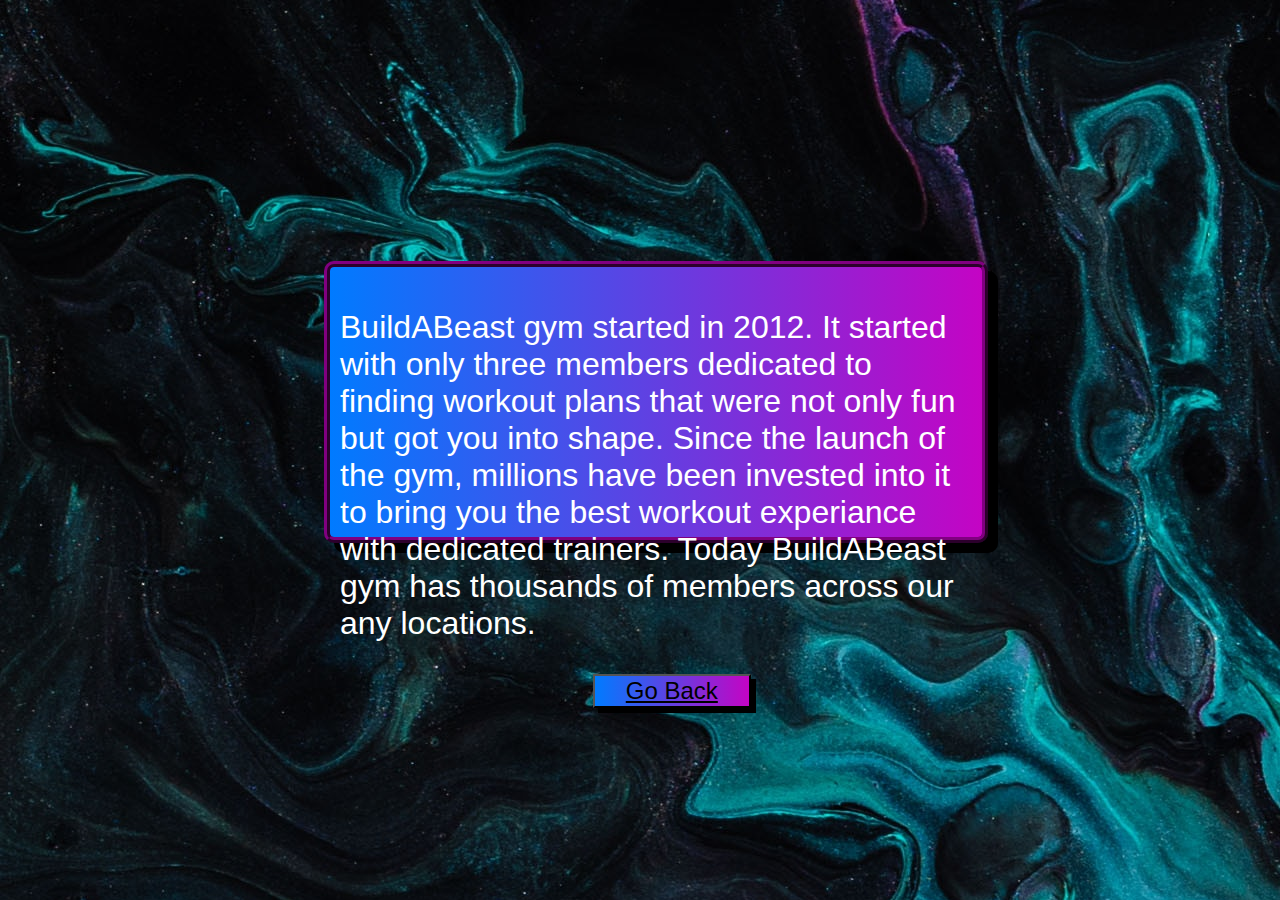
<file: about.html>
<!DOCTYPE html>
<html lang="en">
<head>
    <meta charset="UTF-8">
    <meta name="viewport" content="width=device-width, initial-scale=1.0">
    <link rel="stylesheet" href="signin.css">
    <title>About</title>
</head>
<body>
    <div class="container2">
        <p>BuildABeast gym started in 2012. It started with only three members dedicated to finding workout plans that were not only fun but got you into shape. Since the launch of the gym, millions have been invested into it to bring you the best workout experiance with dedicated trainers. Today BuildABeast gym has thousands of members across our any locations.</p>
        <button id="btn"><a href="index.html">Go Back</a></button>
    </div>
</body>
</html>
</file>
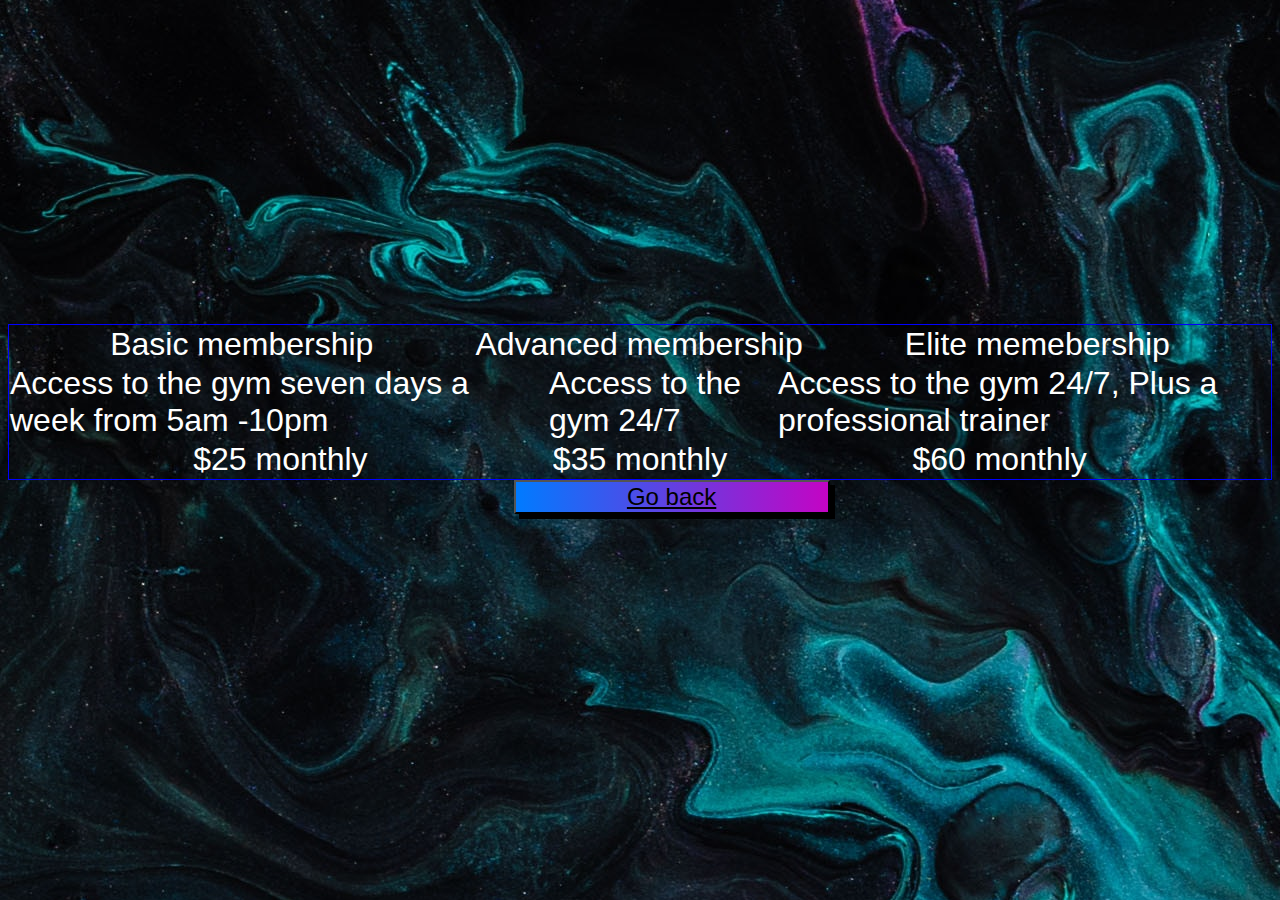
<file: pricing.html>
<!DOCTYPE html>
<html lang="en">
<head>
    <meta charset="UTF-8">
    <meta name="viewport" content="width=device-width, initial-scale=1.0">
    <link rel="stylesheet" href="signin.css">
    <title>Pricing</title>
</head>
<body>
    <table>
        <tr>
            <td>Basic membership</td>
            <td>Advanced membership</td>
            <td>Elite memebership</td>
        </tr>
        <tr>
            <td>Access to the gym seven days a week from 5am -10pm</td>
            <td>Access to the gym 24/7</td>
            <td>Access to the gym 24/7, Plus a professional trainer</td>
        </tr>
        <tr>
            <td>$25 monthly</td>
            <td>$35 monthly</td>
            <td>$60 monthly</td>
        </tr>
    </table>
    <button><a href="index.html">Go back</a></button>
</body>
</html>
</file>
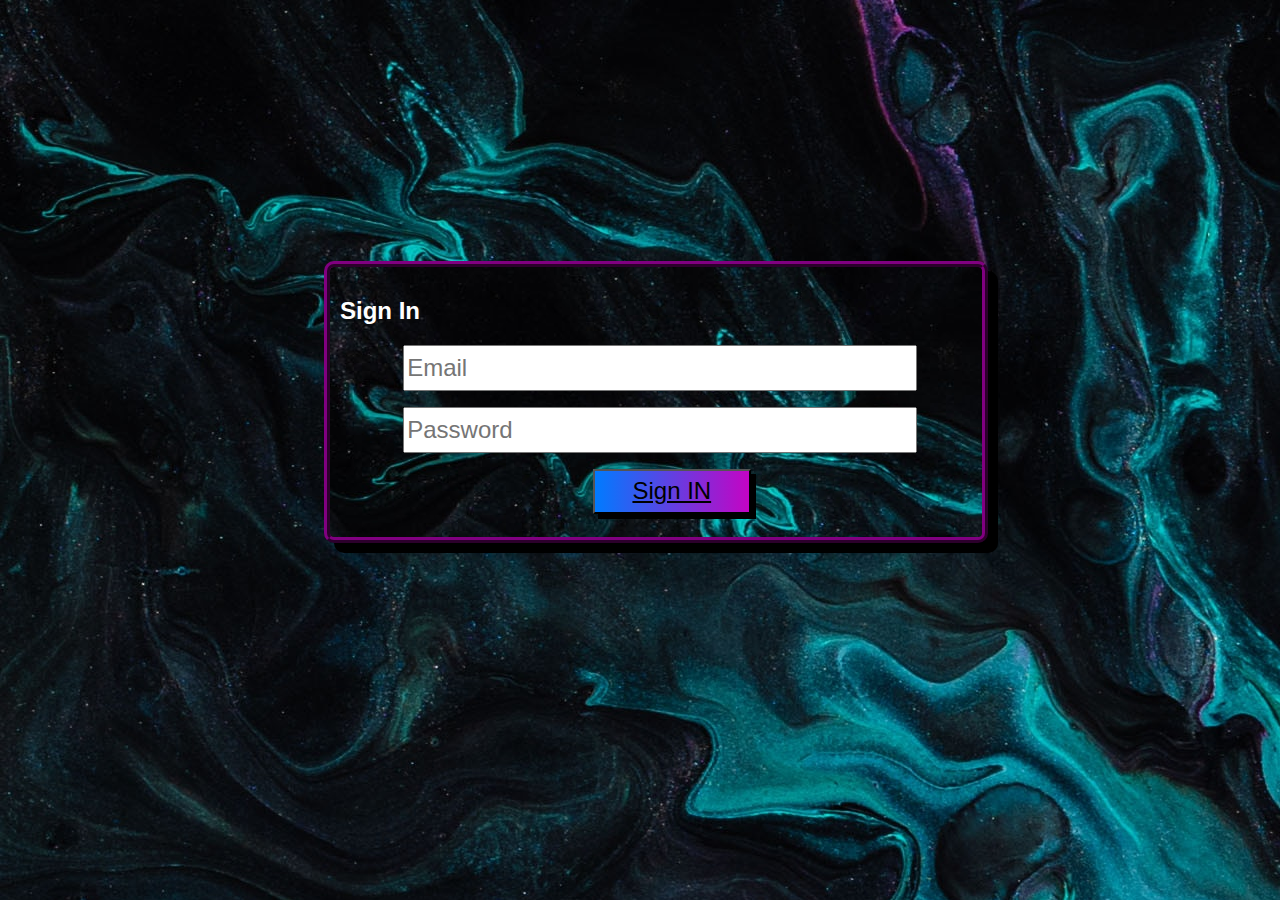
<file: sign-in.html>
<!DOCTYPE html>
<html lang="en">
<head>
    <meta charset="UTF-8">
    <meta name="viewport" content="width=device-width, initial-scale=1.0">
    <link rel="stylesheet" href="signin.css">
    <link rel="preconnect" href="https://fonts.googleapis.com">
<link rel="preconnect" href="https://fonts.gstatic.com" crossorigin>
<link href="https://fonts.googleapis.com/css2?family=Cinzel:wght@500&display=swap" rel="stylesheet">
    <title>Sign In</title>
</head>
<body class="signin">
    <div class="container">
        <div class="box">
            <h2 id="sign">Sign In</h2>
           <p> <input type="text <img src="image source" class="img-fluid rounded-top" alt="" placeholder="Email"></p>
           <p> <input type="text <img src="image source" class="img-fluid rounded-top" alt="" placeholder="Password"></p>
           <button><a href="index.html">Sign IN</a></button>
        </div>
    </div>
</body>
</html>
</file>
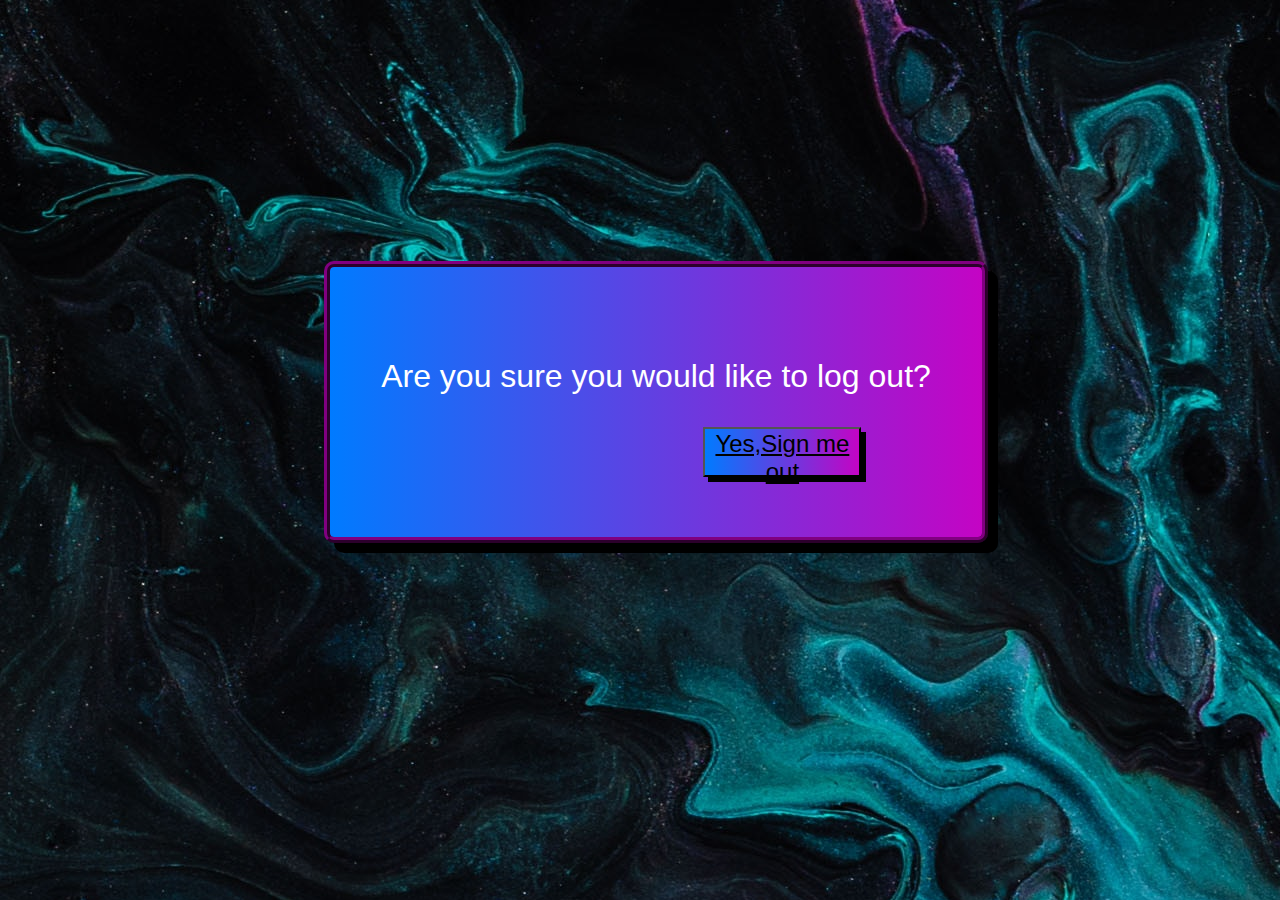
<file: sign-out.html>
<!DOCTYPE html>
<html lang="en">
<head>
    <meta charset="UTF-8">
    <meta name="viewport" content="width=device-width, initial-scale=1.0">
    <link rel="stylesheet" href="signin.css">
    <title>Document</title>
</head>
<body>
    <div class="container3">
        <p>Are you sure you would like to log out?</p>
        <button><a href="index.html">Yes,Sign me out</a></button>
    </div>
</body>
</html>
</file>
<file: signin.css>
* {
    
   
} 

body{
    background-image: url(static/pawel-czerwinski-z7prq6BtPE4-unsplash.jpg);
    background-repeat: no-repeat;
    background-size:auto; 
    font-family: 'Cinzel', serif;
}


.container {
    color: white;
    display: flex;
    flex-direction: column;
    border: 6px solid purple;
    border-radius: 10px;
    width: 50%;
    height: 250px;
    padding: 10px;
    margin-left: 25%;
    margin-top: 20%; 
    background-color: black;
    border-style: ridge;
    box-shadow: 10px 10px black;
    background-image: url(static/pawel-czerwinski-z7prq6BtPE4-unsplash.jpg);
    
    
    
}

input {
    color: rgb(0, 0, 0);
    margin-left: 10%;
    width: 80%;
    height: 40px;
    font-size: x-large;
    
}

button{
    color: #000000;
     width: 25%;
     height: 20%; 
    margin-left: 40%;
    /* border-style: outset; */
    box-shadow: 5px 5px black;
    background-image: linear-gradient( to right, rgb(0, 123, 255), rgb(196, 4, 196));

}

a{
    color: rgb(0, 0, 0);
    font-size: x-large;
}

a:hover {
    color: purple;
}

.container2 {
     
        color: white;
        display: flex;
        flex-direction: column;
        border: 6px solid purple;
        border-radius: 10px;
        width: 50%;
        height: 250px;
        padding: 10px;
        margin-left: 25%;
        margin-top: 20%; 
        border-style: ridge;
        box-shadow: 10px 10px black;
        background-image: linear-gradient( to right, rgb(0, 123, 255), rgb(196, 4, 196));
        font-size: xx-large;
       
        
}

.container3 {
    color: white;
        display: flex;
        flex-direction: column;
        border: 6px solid purple;
        border-radius: 10px;
        width: 50%;
        height: 250px;
        padding: 10px;
        margin-left: 25%;
        margin-top: 20%; 
        border-style: ridge;
        box-shadow: 10px 10px black;
        background-image: linear-gradient( to right, rgb(0, 123, 255), rgb(196, 4, 196));
        font-size: xx-large;
        justify-content: center;
        align-items: center;
}

table {
    color: white;
    display: flex;
    flex-direction: column;
   justify-content: center;
   margin-top: 25%;
   border: 1px solid blue;
   font-size: 2em;
    

}
 tr{ display: flex;
justify-content: space-evenly;
flex-direction: row;}





   

@media only screen and (min-width: 300px) {
    body{
        display: flex;
        flex-direction: column;
    }
}


@media only screen and (min-width: 600px) {
    body{
    
        display: flex;
        flex-direction: row;

    }
}
@media only screen and (min-width: 800px){
    body{
       
        font-family: Arial, Helvetica, sans-serif;
    }
}

@media only screen and (min-width: 1000px){
    body{
        display: flex;
        flex-direction: column;

    }
}

@media screen and (max-width: 767px) {
    ul {
        display: block;

    }
    li {
        display: block;
    }
}
</file>
